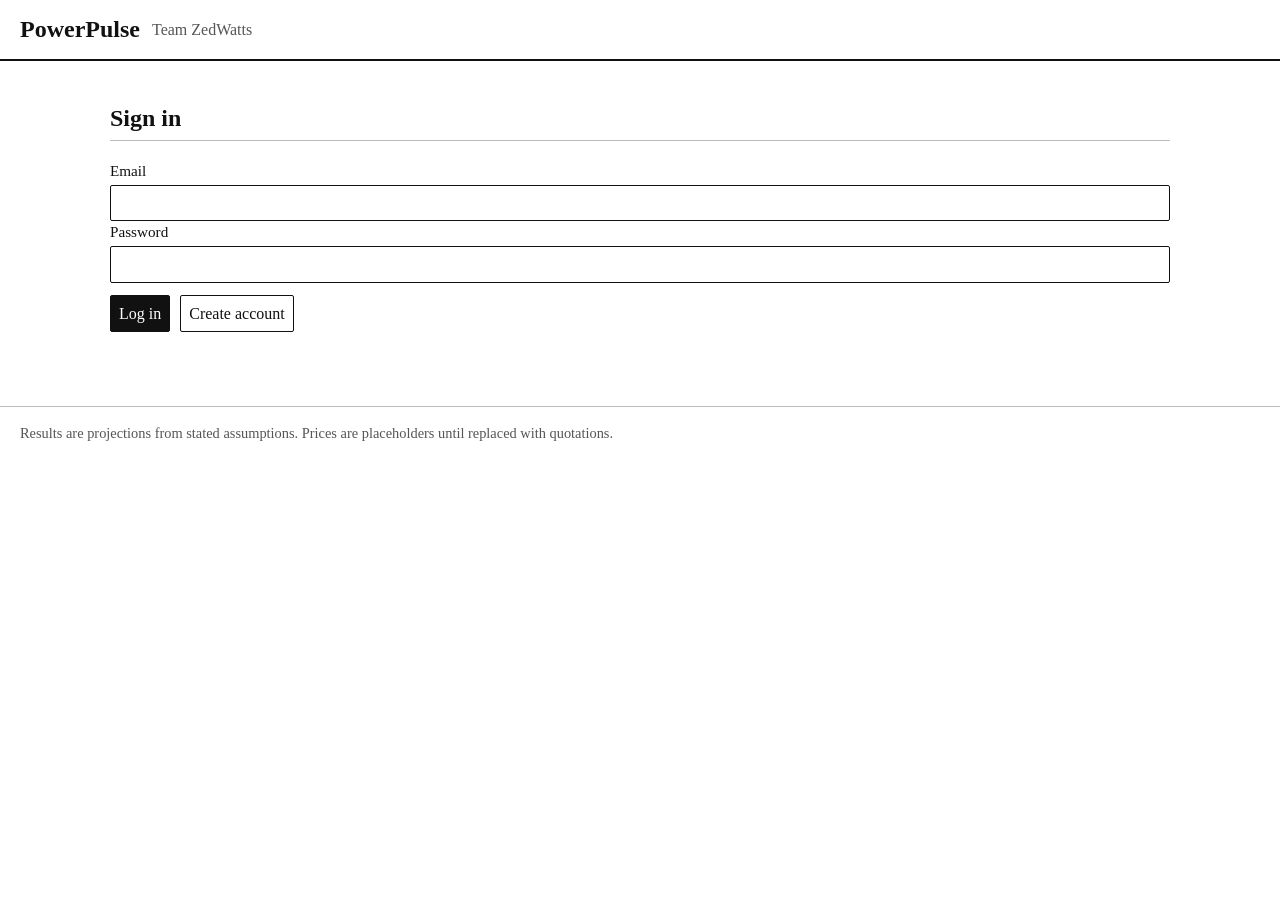
<file: frontend/index.html>
<!doctype html>
<html lang="en">
<head>
<meta charset="utf-8">
<meta name="viewport" content="width=device-width, initial-scale=1">
<title>PowerPulse | ZedWatts</title>
<link rel="manifest" href="manifest.webmanifest">
<link rel="stylesheet" href="style.css">
</head>
<body>
<header><h1>PowerPulse</h1><span class="team">Team ZedWatts</span><nav id="nav" hidden>
  <button data-tab="setup">Business</button><button data-tab="analysis">Analysis</button>
  <button data-tab="live">Live</button><button data-tab="reports">Reports</button><button id="logout">Log out</button></nav></header>
<main>
<section id="auth">
  <h2>Sign in</h2>
  <label>Email <input id="email" type="email" autocomplete="username"></label>
  <label>Password <input id="password" type="password" autocomplete="current-password"></label>
  <div class="row"><button id="login">Log in</button><button id="register" class="secondary">Create account</button></div>
  <p id="auth-msg" class="msg"></p>
</section>

<section id="tab-setup" hidden>
  <h2>Your business</h2>
  <div class="grid">
    <label>Business name <input id="b-name"></label>
    <label>Sector template <select id="b-template"></select></label>
    <label>Schedule <select id="b-schedule"></select></label>
    <label>Region <select id="b-region"></select></label>
    <label>ZESCO group <select id="b-group"></select></label>
    <label>Working days per week <input id="b-days" type="number" min="1" max="7" value="6"></label>
    <label>Grid tariff (ZMW/kWh) <input id="b-tariff" type="number" step="0.01" value="1.8"></label>
    <label>Diesel (ZMW/litre) <input id="b-diesel" type="number" step="0.1" value="30"></label>
    <label>Existing generator (kW) <input id="b-gen" type="number" step="0.5" value="0"></label>
  </div>
  <p id="sched-warn" class="warn"></p>
  <div id="mask" class="mask" aria-label="Hours with grid power"></div>
  <h3>Equipment</h3>
  <p class="hint">Values from templates are starting points. Replace them with your own figures. Prices and losses are in ZMW.</p>
  <div class="tablewrap"><table id="eq-table"><thead><tr><th>Name</th><th>kW</th><th>Hours/day</th><th>Start hour</th><th>Critical</th><th>Can move</th><th>Revenue lost per hour</th><th>Spoilage per hour</th><th>CT channel</th><th></th></tr></thead><tbody></tbody></table></div>
  <div class="row"><button id="add-eq" class="secondary">Add equipment</button><button id="save-business">Save business</button></div>
  <p id="setup-msg" class="msg"></p>
  <h3>Saved businesses</h3><ul id="biz-list"></ul>
</section>

<section id="tab-analysis" hidden>
  <h2>Analysis</h2>
  <div class="row"><label class="inline"><input type="checkbox" id="use-measured"> Use measured data when available</label><button id="run">Run analysis</button></div>
  <details><summary>Assumptions (placeholders, replace with supplier quotes)</summary><div id="assump" class="grid"></div></details>
  <p id="an-msg" class="msg"></p>
  <div id="an-out" hidden>
    <div class="callout" id="an-summary"></div>
    <h3>Strategies ranked by annual cost</h3>
    <div class="tablewrap"><table id="an-table"><thead><tr><th>Strategy</th><th>Capital (ZMW)</th><th>Annual cost (ZMW)</th><th>Unserved loss (ZMW/yr)</th><th>Payback (years)</th><th>Diesel (L/yr)</th><th>CO2 (t/yr)</th><th>Protects critical load</th></tr></thead><tbody></tbody></table></div>
    <h3>Priority for backup power</h3><ol id="prio"></ol>
    <h3>Suggested timetable for movable equipment</h3><ul id="shift"></ul>
    <h3>Does the answer change?</h3><div class="tablewrap"><table id="sens"><thead><tr><th>Scenario</th><th>Recommended</th><th>Changes answer</th></tr></thead><tbody></tbody></table></div>
    <h3>Check a supplier quotation</h3>
    <div class="grid"><label>Battery kWh <input id="q-batt" type="number" value="0"></label><label>Solar kWp <input id="q-pv" type="number" value="0"></label>
    <label>Inverter kW <input id="q-inv" type="number" value="0"></label><label>Generator kW <input id="q-gen" type="number" value="0"></label>
    <label>Quoted price (ZMW) <input id="q-price" type="number" value="0"></label></div>
    <div class="row"><button id="quote" class="secondary">Check quotation</button></div><ul id="q-out"></ul>
    <div class="row"><button id="make-report">Generate signed report</button></div><p id="rep-msg" class="msg"></p>
  </div>
</section>

<section id="tab-live" hidden>
  <h2>Live readings</h2>
  <div class="row"><button id="new-device" class="secondary">Register a node</button><button id="refresh">Refresh</button></div>
  <pre id="device-secret" class="secret" hidden></pre>
  <div id="live-cards" class="cards"></div>
  <h3>Last 24 hours, total watts</h3><div id="chart" class="chart"></div>
  <h3>Scheduled versus measured supply</h3><div id="reli"></div>
  <h3>Outages</h3><div class="tablewrap"><table id="outages"><thead><tr><th>Start</th><th>End</th><th>Minutes</th><th>Source</th></tr></thead><tbody></tbody></table></div>
</section>

<section id="tab-reports" hidden>
  <h2>Signed reports</h2><ul id="report-list"></ul>
</section>
</main>
<footer>Results are projections from stated assumptions. Prices are placeholders until replaced with quotations.</footer>
<script src="app.js"></script>
</body>
</html>
</file>
<file: frontend/style.css>
:root{--ink:#111;--bg:#fff;--line:#bbb;--muted:#555;--accent:#111}
*{box-sizing:border-box}body{margin:0;font-family:"Times New Roman",Times,serif;color:var(--ink);background:var(--bg);line-height:1.45}
header{display:flex;flex-wrap:wrap;gap:12px;align-items:center;padding:12px 20px;border-bottom:2px solid var(--ink)}
header h1{margin:0;font-size:1.5rem}.team{color:var(--muted)}nav{margin-left:auto;display:flex;gap:6px;flex-wrap:wrap}
main{max-width:1100px;margin:0 auto;padding:20px}footer{padding:16px 20px;border-top:1px solid var(--line);color:var(--muted);font-size:.9rem}
h2{border-bottom:1px solid var(--line);padding-bottom:4px}label{display:flex;flex-direction:column;font-size:.95rem;gap:3px}label.inline{flex-direction:row;align-items:center;gap:8px}
input,select,button{font:inherit;padding:6px 8px;border:1px solid var(--ink);background:#fff;color:var(--ink);border-radius:2px}
button{cursor:pointer;background:var(--ink);color:#fff}button.secondary,nav button{background:#fff;color:var(--ink)}button:focus-visible,input:focus-visible,select:focus-visible{outline:3px solid #888;outline-offset:1px}
.grid{display:grid;grid-template-columns:repeat(auto-fill,minmax(220px,1fr));gap:12px;margin:12px 0}.row{display:flex;gap:10px;margin:12px 0;flex-wrap:wrap;align-items:center}
.tablewrap{overflow-x:auto}table{border-collapse:collapse;width:100%;font-size:.92rem}th,td{border:1px solid var(--ink);padding:5px 7px;text-align:left;vertical-align:top}th{background:#eee}
td input,td select{width:100%;min-width:60px}.msg{min-height:1.4em}.warn{color:#000;font-style:italic}.hint{color:var(--muted)}
.mask{display:grid;grid-template-columns:repeat(24,1fr);gap:2px;margin:8px 0}.mask div{border:1px solid var(--ink);text-align:center;font-size:.7rem;padding:3px 0}.mask .on{background:#000;color:#fff}
.callout{border:2px solid var(--ink);padding:10px 14px;margin:12px 0}.cards{display:grid;grid-template-columns:repeat(auto-fill,minmax(180px,1fr));gap:10px}
.card{border:1px solid var(--ink);padding:8px}.card b{font-size:1.4rem;display:block}.secret{border:1px dashed var(--ink);padding:8px;white-space:pre-wrap;word-break:break-all}
.chart{display:flex;align-items:flex-end;gap:1px;height:140px;border-bottom:1px solid var(--ink);border-left:1px solid var(--ink);padding:2px}.chart div{background:#000;flex:1;min-width:1px}
[hidden]{display:none!important}
</file>
